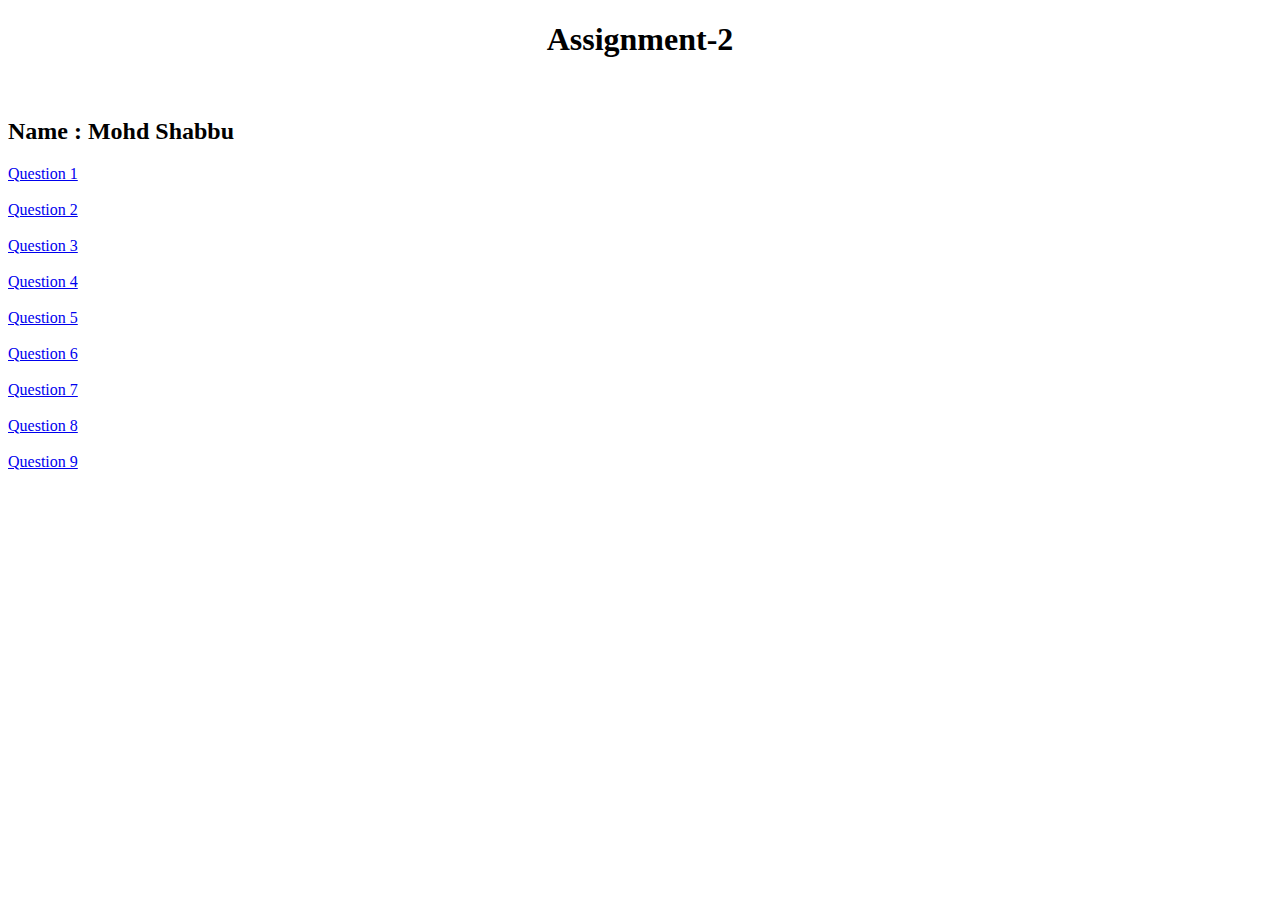
<file: index.html>
<!DOCTYPE html>
<html lang="en">
<head>
    <meta charset="UTF-8">
    <meta http-equiv="X-UA-Compatible" content="IE=edge">
    <meta name="viewport" content="width=device-width, initial-scale=1.0">
    <title>Web Assignment 2</title>
</head>
<body>
    <center><h1>Assignment-2</h1></center><br>
    <h2>Name : Mohd Shabbu</h2>
    <a target="_blank" href="1.html">Question 1 </a><br><br>
    <a target="_blank" href="2.html">Question 2</a><br><br>
    <a target="_blank" href="3.html">Question 3</a><br><br>
    <a target="_blank" href="4.html">Question 4</a><br><br>
    <a target="_blank" href="5.html">Question 5</a><br><br>
    <a target="_blank" href="5.html">Question 6</a><br><br>
    <a target="_blank" href="7.html">Question 7</a><br><br>
    <a target="_blank" href="8.html">Question 8</a><br><br>
    <a target="_blank" href="9.html">Question 9</a><br><br>
</body>
</html>
</file>
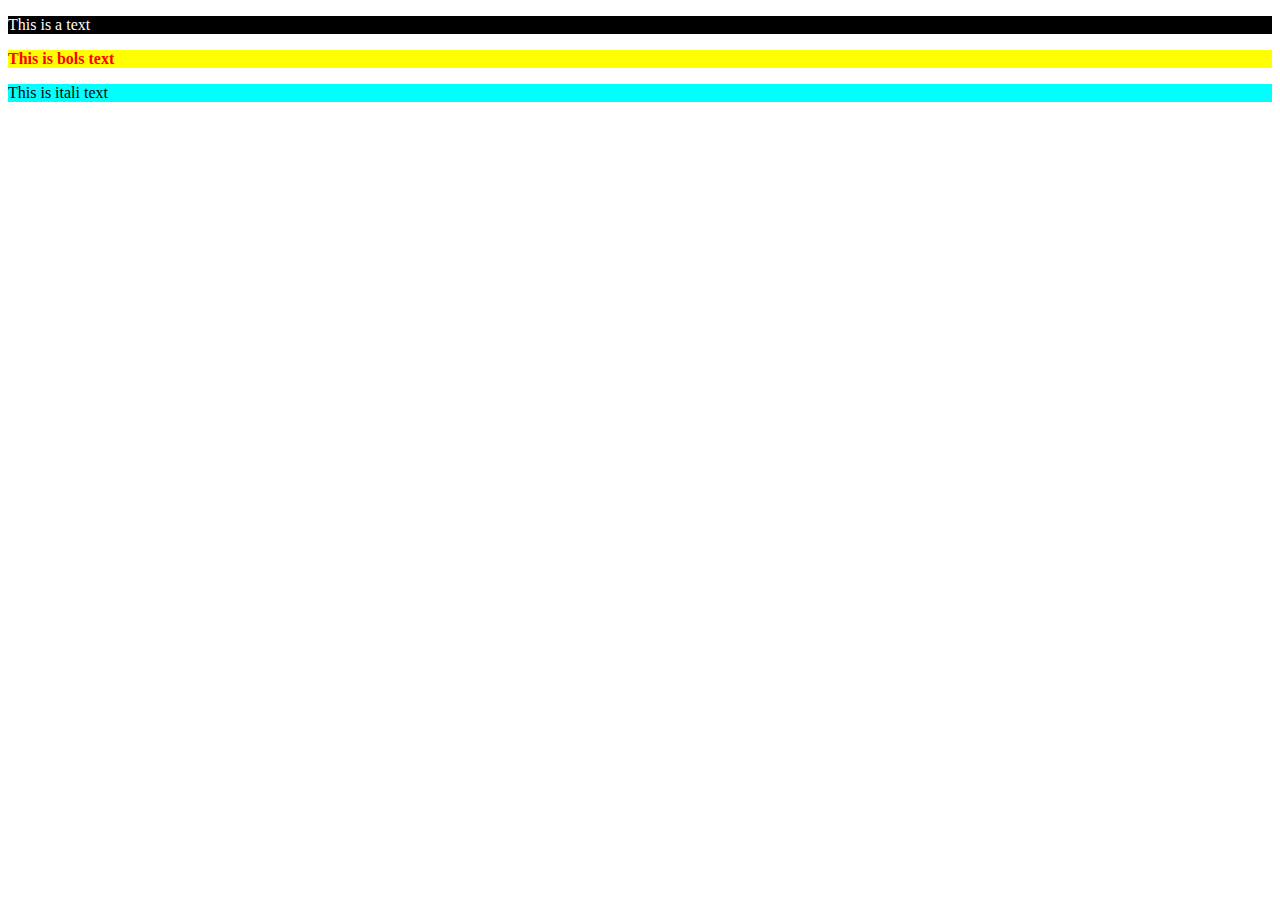
<file: 1.html>
<!DOCTYPE html>
<html lang="en">
<head>
    <meta charset="UTF-8">
    <meta http-equiv="X-UA-Compatible" content="IE=edge">
    <meta name="viewport" content="width=device-width, initial-scale=1.0">
    <title>Web Task 1</title>
</head>
<body>
    
<p style="background-color: black; color: white;">This is a text</p>
  <p style="font-weight: bold; background-color: yellow; color: red;">This is bols text</p>
  <p style="background-color:aqua; color:black;">This is itali text</p>


</body>
</html>
</file>
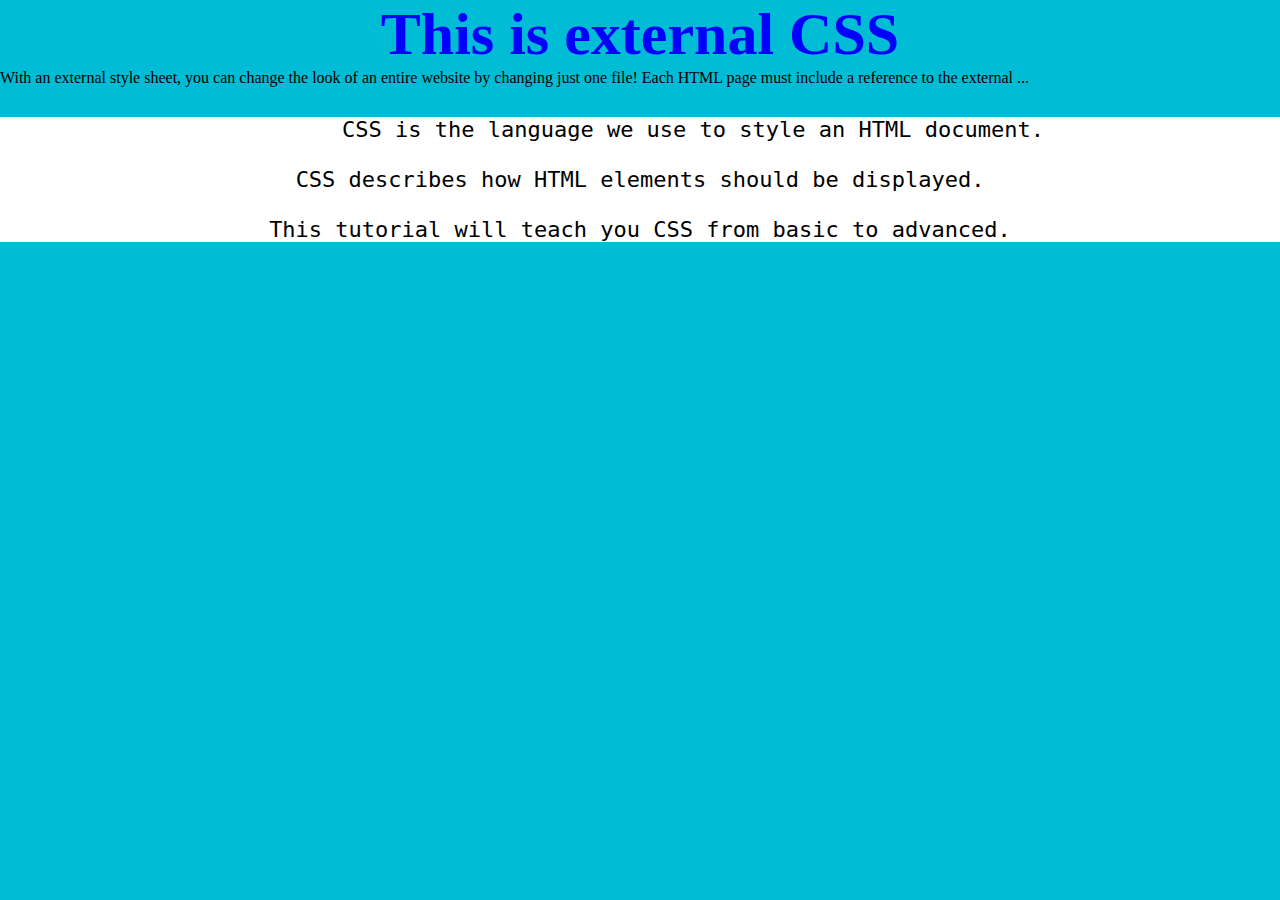
<file: 2.html>
<!DOCTYPE html>
<html lang="en">
<head>
    <meta charset="UTF-8">
    <meta http-equiv="X-UA-Compatible" content="IE=edge">
    <meta name="viewport" content="width=device-width, initial-scale=1.0">
    <title>Web Task 2</title>
    <style>
    	*{padding: 0;margin: 0;box-sizing: border-box;}
body
{
	background: #00bcd4;
}
div h2
{
	text-align: center;
	font-size: 60px;
	color: blue;
}
pre
{
	margin-top: 30px;
	background: white;
	font-size: 22px;
	width: 100%;
	color: black;
}
    </style>
</head>
<body>
    <div>
<h2>This is external CSS</h2>

 <p>With an external style sheet, you can change the look of an entire website by changing just one file! Each HTML page must include a reference to the external ...
</p>
</div>
<center>
<pre>	CSS is the language we use to style an HTML document.

CSS describes how HTML elements should be displayed.

This tutorial will teach you CSS from basic to advanced.
</center>
</pre>
</div>
</body>
</html>
</file>
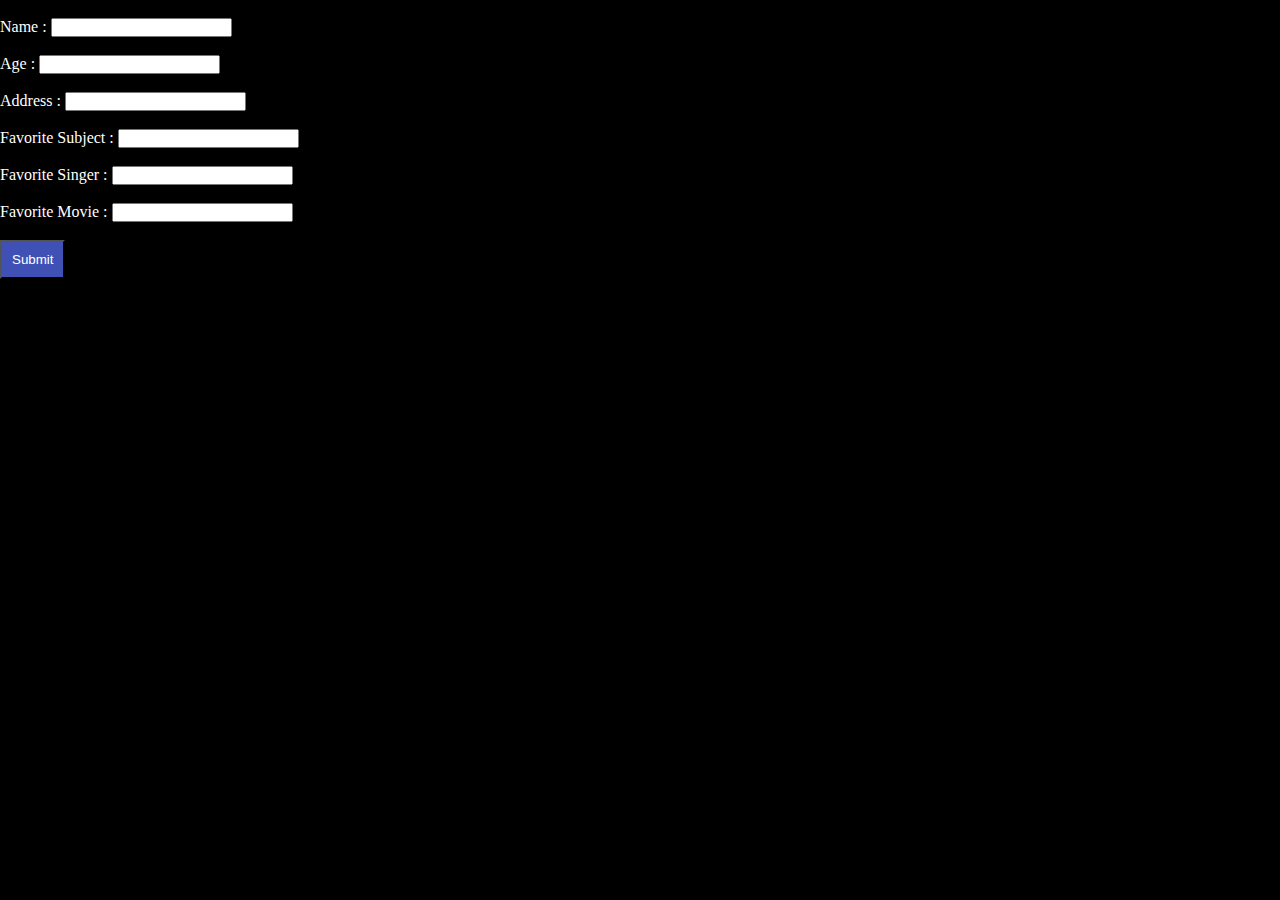
<file: 3.html>
<!DOCTYPE html>
<html lang="en">
<head>
    <meta charset="UTF-8">
    <meta http-equiv="X-UA-Compatible" content="IE=edge">
    <meta name="viewport" content="width=device-width, initial-scale=1.0">
    <title>Web Task 3</title>
</head>
<body>
    <style>
    	*{padding: 0;margin: 0;box-sizing: border-box;}
body
{
	background: black;
	color: white;
}
    </style>
<form><br>
  	<label class="fname">Name : </label>
  	<input type="text" name="fname">
  	<br>
  	<br>
  	<label class="age"> Age : </label>
  	<input type="text" name="age">
  	<br>
  	<br>
  	<label class="add">Address : </label>
  	<input type="text" name="add">
  	<br>
  	<br>
  	<label class="fav">Favorite Subject : </label>
  	<input type="text" name="fav">
  	<br>
  	<br>
  	<label class="fav-1">Favorite Singer : </label>
  	<input type="text" name="fav-1">
  	<br>
  	<br>
  	<label class="fav-2">Favorite Movie : </label>
  	<input type="text" name="fav-1">
  	<br>
  	<br>
  	<button type="button" style="background: #3f51b5; padding: 10px;color: white;">Submit</button>
  </form>
  </body>
</html>
</file>
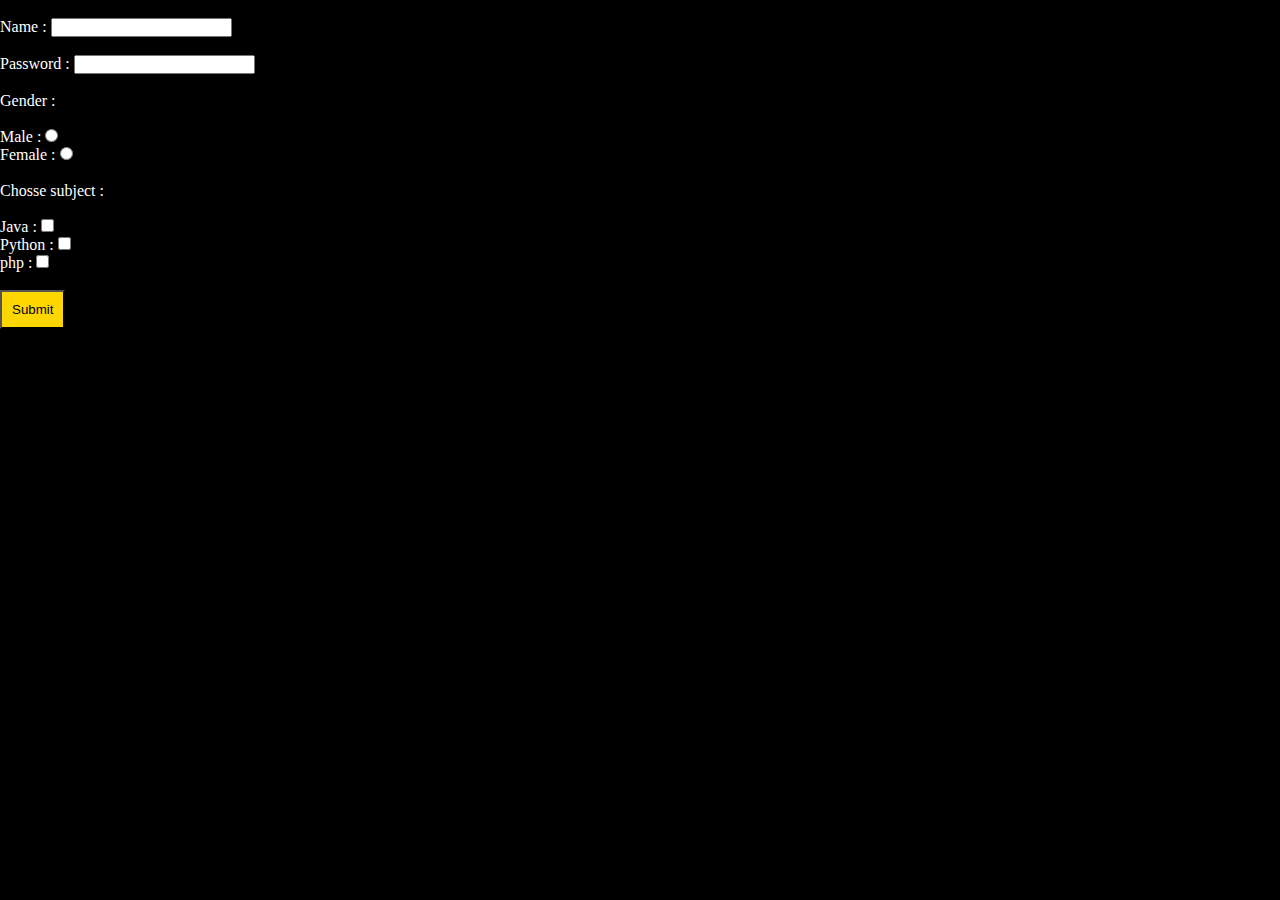
<file: 4.html>
<!DOCTYPE html>
<html lang="en">
<head>
    <meta charset="UTF-8">
    <meta http-equiv="X-UA-Compatible" content="IE=edge">
    <meta name="viewport" content="width=device-width, initial-scale=1.0">
    <title>Web Task 4</title>
</head>
<style>
    	*{padding: 0;margin: 0;box-sizing: border-box;}
body
{
		background: black;
		color: white;
}
</style>
<body>
<form><br>
   	<label form="name">Name : </label>
   	<input type="text" name="name">
   	<br><br>
   	<label for="pwd">Password : </label>
   	<input type="password" name="pwd">
   	<br><br>
   	<label form="gender">Gender : </label>
   	<br>
   	<br>
   	<label for="male">Male : </label>
   	<input type="radio" name="gender">
   	<br>
   	<label for="female">Female : </label>
   	<input type="radio" name="femail">
   	<br>
   	<br>
   	<label for="ch">Chosse subject : </label>
   	<br><br>
   	<label for="java">Java : </label>
   	<input type="checkbox" name="java">
   	<br>
   	<label for="pyt">Python : </label>
   	<input type="checkbox" name="pyt">
   	<br>
   	<label for="py">php : </label>
   	<input type="checkbox" name="py">
  <br><br>
  <button type="button" style="background: gold;color: black;padding: 10px;">Submit</button>
   </form>

</body>
</html>
</file>
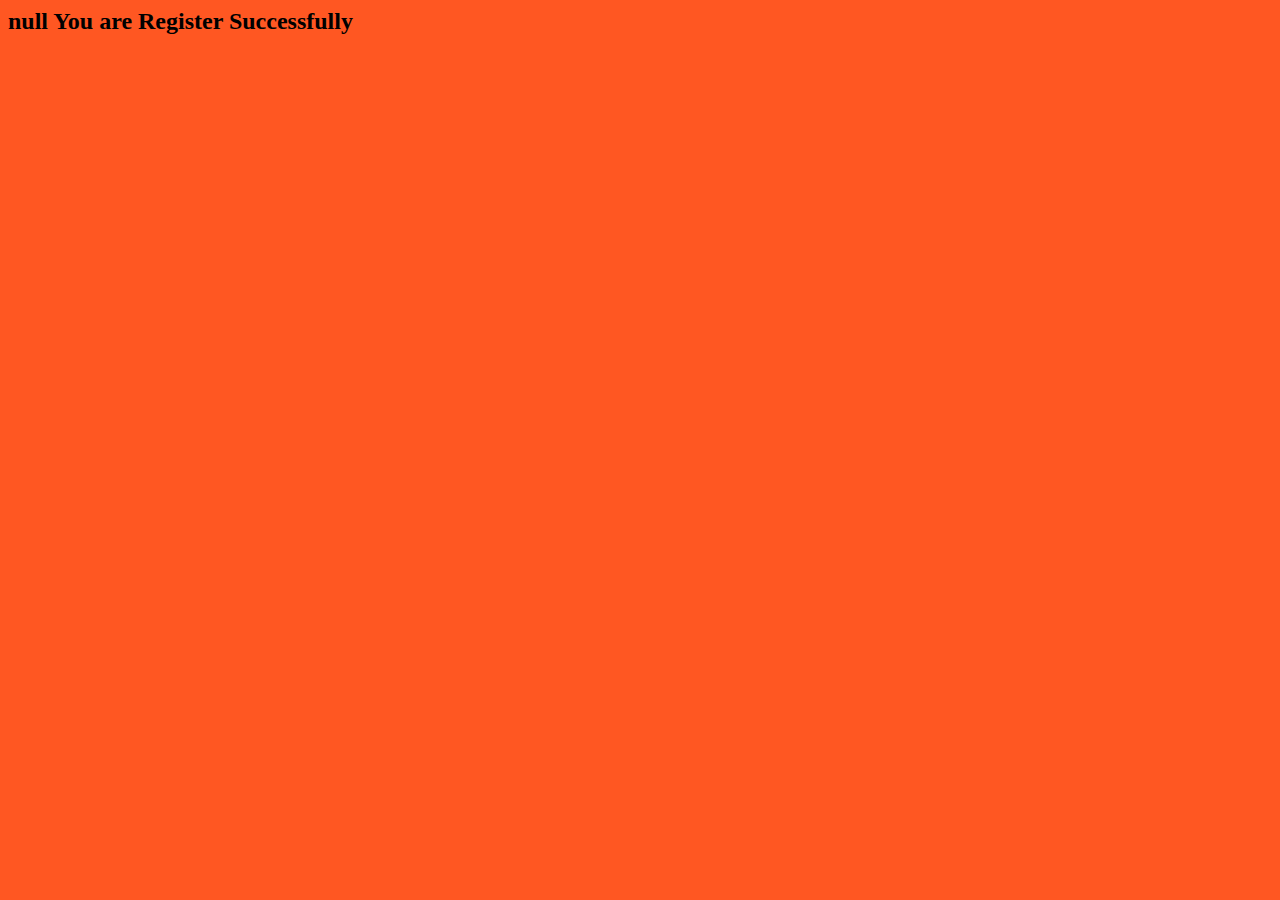
<file: 6.html>
<html lang="en"><head>
    <meta charset="UTF-8">
    <meta http-equiv="X-UA-Compatible" content="IE=edge">
    <meta name="viewport" content="width=device-width, initial-scale=1.0">
    <title>Web Task 6 </title>

    <style>
        body{
            background-color: #ff5722;
        }
    </style>
</head>

<body>
    <h2 id="temp"> You are Register Successfully</h2>
    <script>

        let a = alert('Welcome to my Website');
        console.log(a);

        let name = prompt("What is your name?");
        console.log(name);

        document.getElementById('temp').innerHTML=`${name} You are Register Successfully`

    </script>

</body></html>
</file>
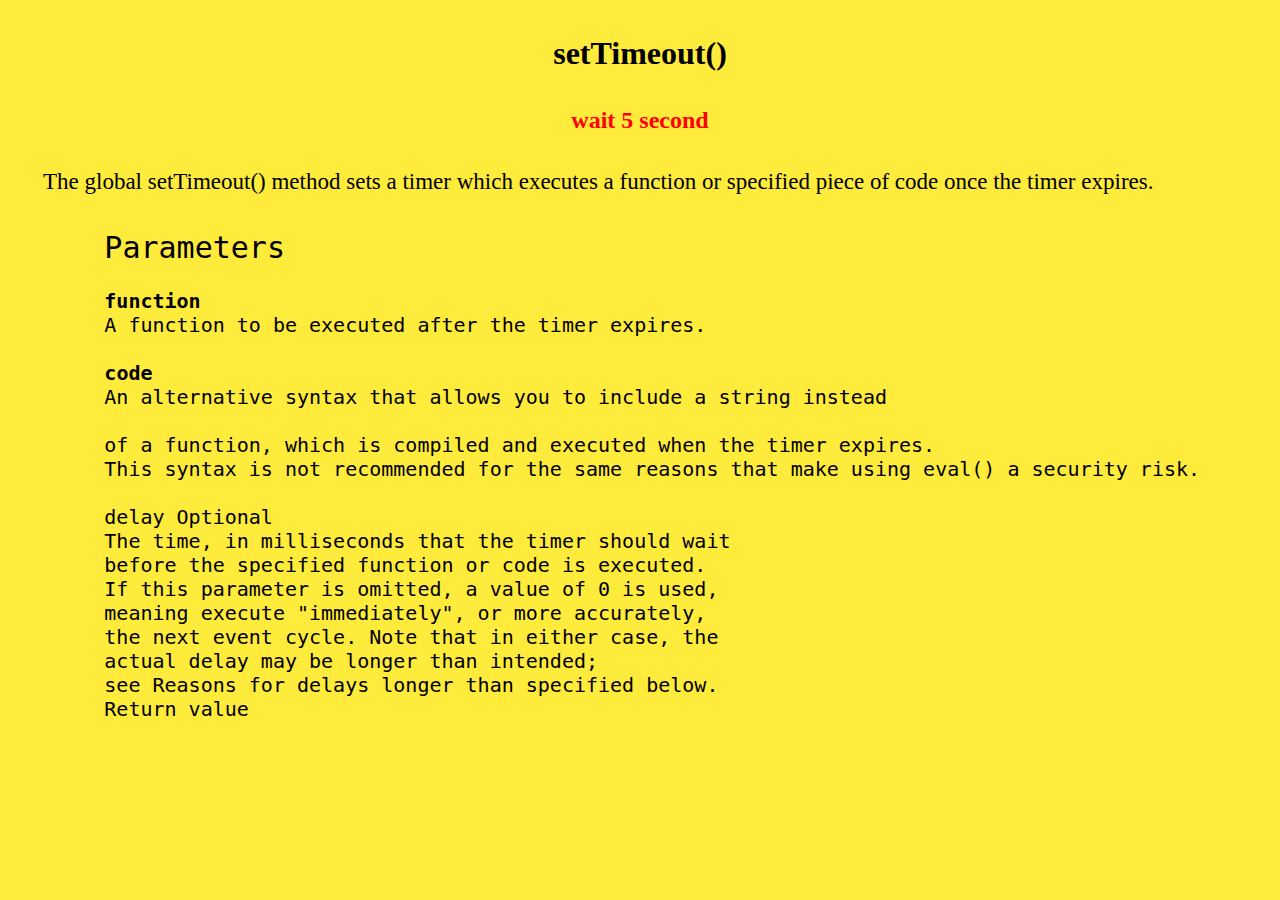
<file: 7.html>
<html lang="en"><head>
    <meta charset="UTF-8">
    <meta http-equiv="X-UA-Compatible" content="IE=edge">
    <meta name="viewport" content="width=device-width, initial-scale=1.0">
    <title>Web Task 7</title>
    <style>
        h1,p{
            margin:23px;
            padding:12px;
        }
        h1{
            text-align: center;
        }
        pre{
            font-size: 20px;
        }
        p{
            font-size: 23px;
        }
        body{
            background-color: rgb(253, 209, 231);
        }
        h2{
            text-align: center;
            color:red;
        }
            </style>
</head>
<body style="background-color: #ffeb3b;">
    <h1>setTimeout()</h1>
    <h2>wait 5 second </h2>
    <p>The global setTimeout() method sets a timer which executes a function or specified piece of code once the timer expires.</p>
    <pre>        <span style="font-size:30px;">Parameters</span>

        <b>function</b>
        A function to be executed after the timer expires.
        
       <b> code</b>
        An alternative syntax that allows you to include a string instead
        
        of a function, which is compiled and executed when the timer expires.
        This syntax is not recommended for the same reasons that make using eval() a security risk.
        
        delay Optional
        The time, in milliseconds that the timer should wait 
        before the specified function or code is executed.
        If this parameter is omitted, a value of 0 is used, 
        meaning execute "immediately", or more accurately, 
        the next event cycle. Note that in either case, the 
        actual delay may be longer than intended; 
        see Reasons for delays longer than specified below.
        Return value</pre>
        <script>
           function bgchange()
           {
           
           document.body.style.backgroundColor = "#ffeb3b";
           }
        setTimeout(bgchange,5000)
        </script>

</body></html>
</file>
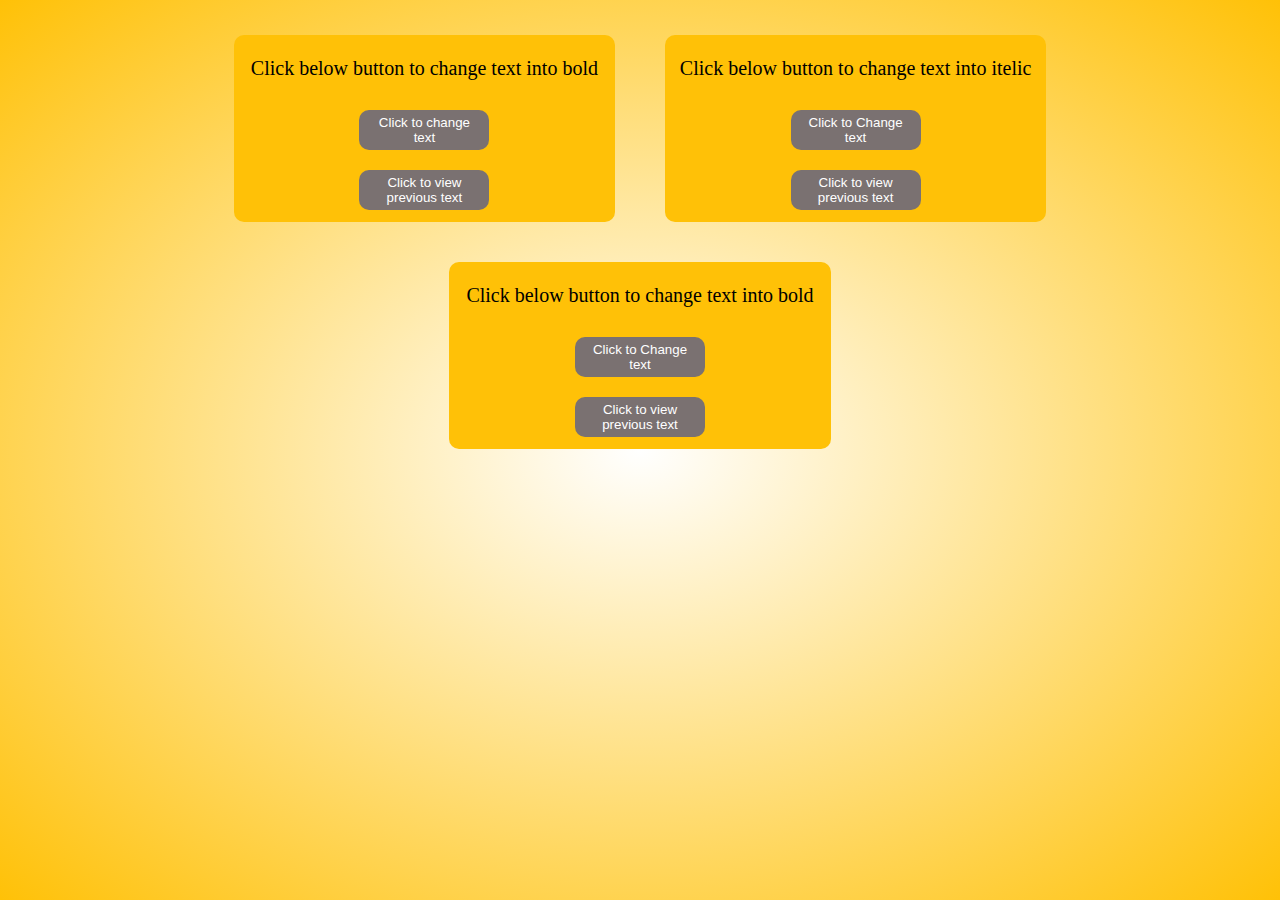
<file: 8.html>
<html lang="en"><head>
  <meta charset="UTF-8">
  <meta http-equiv="X-UA-Compatible" content="IE=edge">
  <meta name="viewport" content="width=device-width, initial-scale=1.0">
  <title>Web Task 8</title>

  <style>
    body{
      background: radial-gradient(#fff,#ffc107);
    }
    .container{
      display:flex;
      text-align: center;
      justify-content: center;
      margin: 15px 20px;
      flex-wrap: wrap;
    }
    .sec{
      width: 30%;
      display: flex;
      flex-direction: column;
      justify-content: center;
      text-align: center;
      margin: 20px 25px;
      padding: 2px 7px;
      background-color:#ffc107;
      border-radius: 10px;
    }
    
    .sec p{
      font-size: 20px;
    }
    .btn{
      display: block;
      width: 130px;
      margin: 10px auto;
      border-radius: 10px;
      padding: 5px 8px;
      cursor: pointer;
      border: none;
      background-color: rgb(122, 113, 113);
      color: #fff;
    }

    .btn:hover{
      background-color:#ff523b ;
      color: white;
    }
  </style>
</head>

<body>
  <div class="container">

    <div class="sec">

      <p id="ads">Click below button to change text into bold</p>

      <button type="button" onclick="document.getElementById('ads').innerHTML='<b>Click below button to change text into bold</b>'" class="btn">Click to change text</button>

      <button type="button" onclick="document.getElementById('ads').innerHTML='Click below button to change text into bold'" class="btn">Click to view previous text</button>

    </div>

    <div class="sec">

      <p id="itelic">Click below button to change text into itelic</p>

      <button type="button" onclick="document.getElementById('itelic').innerHTML='<i>Click below button to change text into bold</i>'" class="btn">Click to Change text
      </button>

      <button type="button" onclick="document.getElementById('itelic').innerHTML='Click below button to change text into bold'" class="btn">Click to view previous text
      </button>

    </div>

    <div class="sec">

      <p id="underline">Click below button to change text into bold</p>

      <button type="button" onclick="document.getElementById('underline').innerHTML='<u>Click below button to change text into bold</u>'" class="btn">Click to Change text
      </button>

      <button type="button" onclick="document.getElementById('underline').innerHTML='Click below button to change text into bold'" class="btn">Click to view previous text
      </button>

    </div>



</div>
</body></html>
</file>
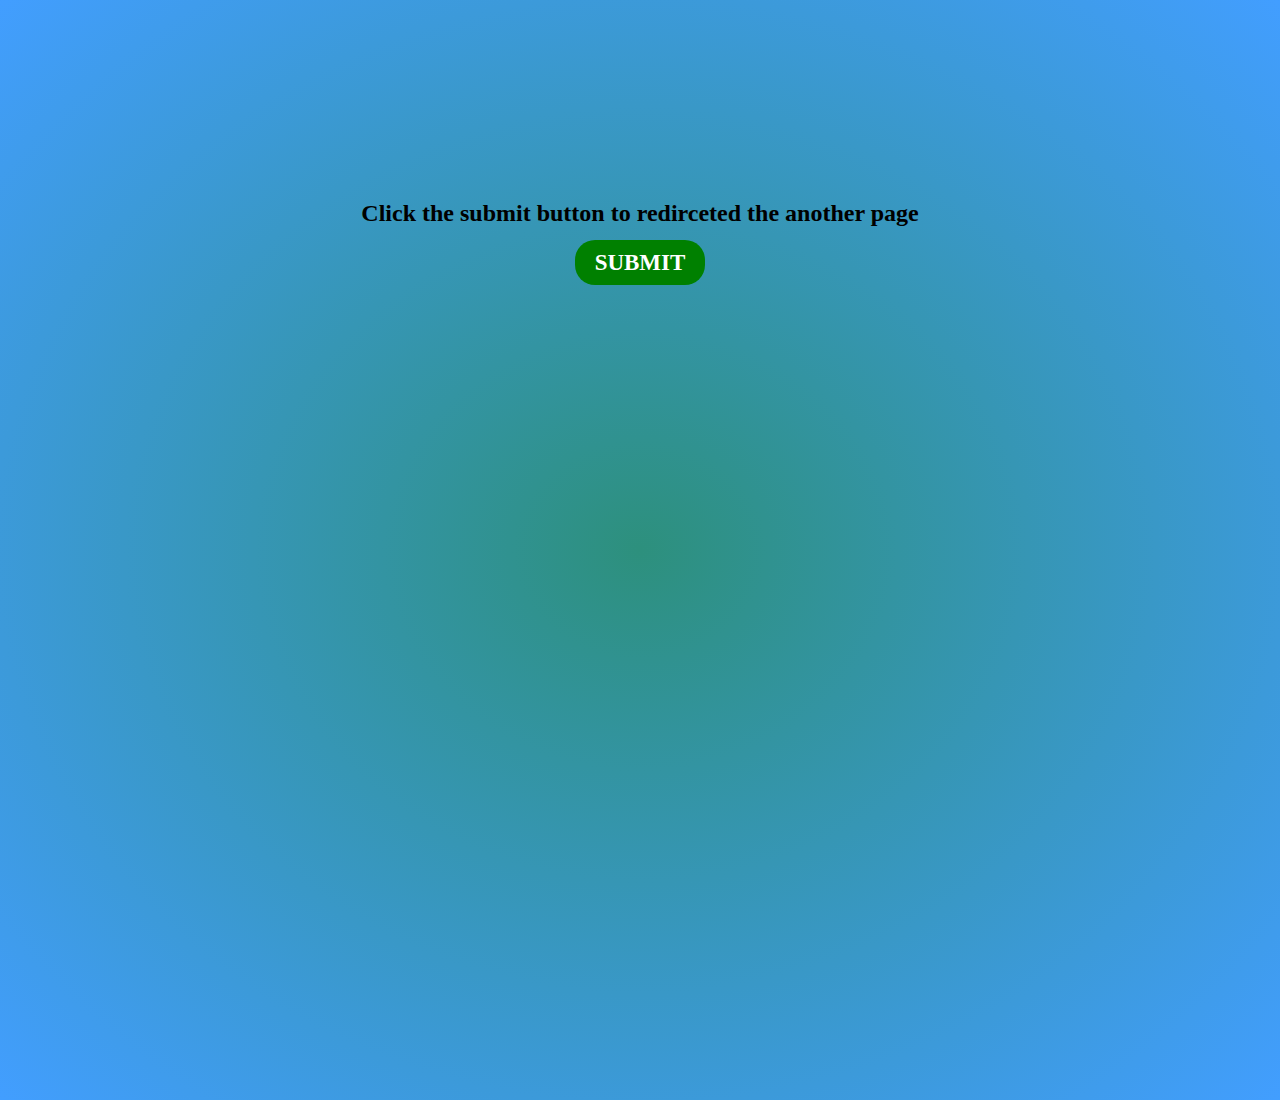
<file: 9.html>
<html lang="en"><head>
    <meta charset="UTF-8">
    <meta http-equiv="X-UA-Compatible" content="IE=edge">
    <meta name="viewport" content="width=], initial-scale=1.0">
    <title>Web Task 9</title>
    <style>
        *{
            margin:0;
            padding:0;
          
        }
        body{
            width:100%;
            height:100vh;
            background:radial-gradient(rgb(45, 144, 125),rgb(66, 158, 999));
             background-position: center;
               background-repeat: no-repeat; 
        }
        div{
            margin:200px 0;
            text-align: center;
        }
        h2{
            color:black;
            margin-bottom:12px 23px;
            margin:23px;
        }
        
        a{
            text-decoration:none;
            padding:10px 20px;
           
            font-size: 23px;
            text-transform: uppercase;
            font-weight: 700;
            color:#fff;
            background-color:green;
            border-radius: 20px;
            

            
        }
        button:hover{
            background-color: chartreuse;
        }
    </style>

</head>
<body>
    <div class="btn">
        <h2>Click the submit button to redirceted the another page</h2>
        
    <a href="https://www.iul.ac.in">Submit</a>
    
    </div>
    </body></html>
</file>
